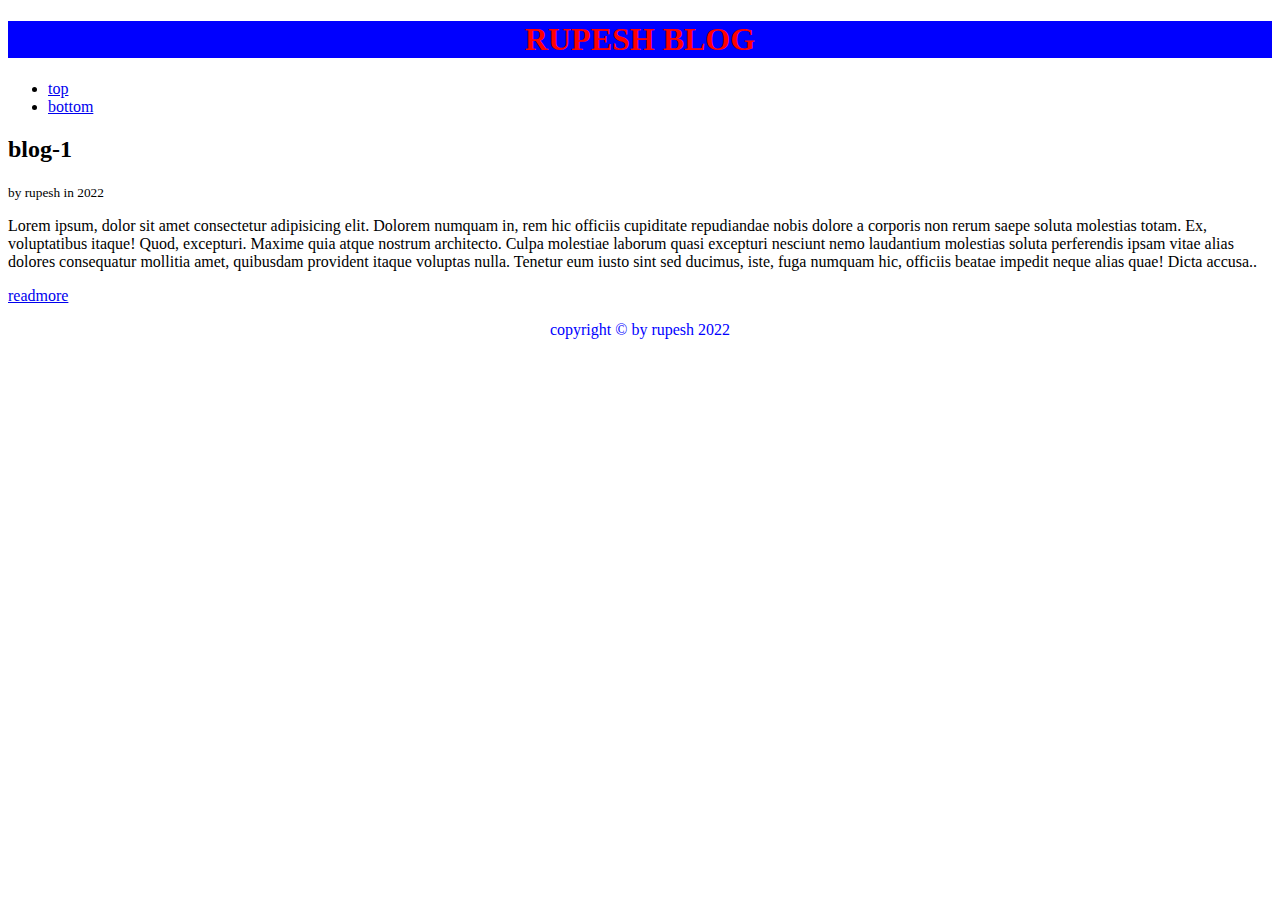
<file: test-run/index.html>
<!DOCTYPE html>
<html lang="en">

<head>
    <meta charset="UTF-8">
    <meta http-equiv="X-UA-Compatible" content="IE=edge">
    <meta name="viewport" content="width=, initial-scale=1.0">
    <link rel="stylesheet" href="style.css">
    <title> my blog</title>
</head>

<body>
    <header class="header" id="main-header">
        <!--heading-->
        <h1>RUPESH BLOG</h1>

    </header>
    <nav>
        <ul>
            <li>
                <a href="#">top</a>
            </li>
            <li><a href="#main-footer">bottom</a></li>

        </ul>
    </nav>
    <section>
        <h2>blog-1</h2>
        <small>by rupesh in 2022</small>
        <p>Lorem ipsum, dolor sit amet consectetur adipisicing elit. Dolorem numquam in, rem hic officiis cupiditate
            repudiandae nobis dolore a corporis non rerum saepe soluta molestias totam. Ex, voluptatibus itaque! Quod,
            excepturi. Maxime quia atque nostrum architecto. Culpa molestiae laborum quasi excepturi nesciunt nemo
            laudantium molestias soluta perferendis ipsam vitae alias dolores consequatur mollitia amet, quibusdam
            provident itaque voluptas nulla. Tenetur eum iusto sint sed ducimus, iste, fuga numquam hic, officiis beatae
            impedit neque alias quae! Dicta accusa..</p>
            <a href="blog-1.html" target="_blank">readmore</a>
    </section>
    <footer id="main-footer">
        <p>copyright &copy; by rupesh 2022</p>
    </footer>
</body>

</html>
</file>
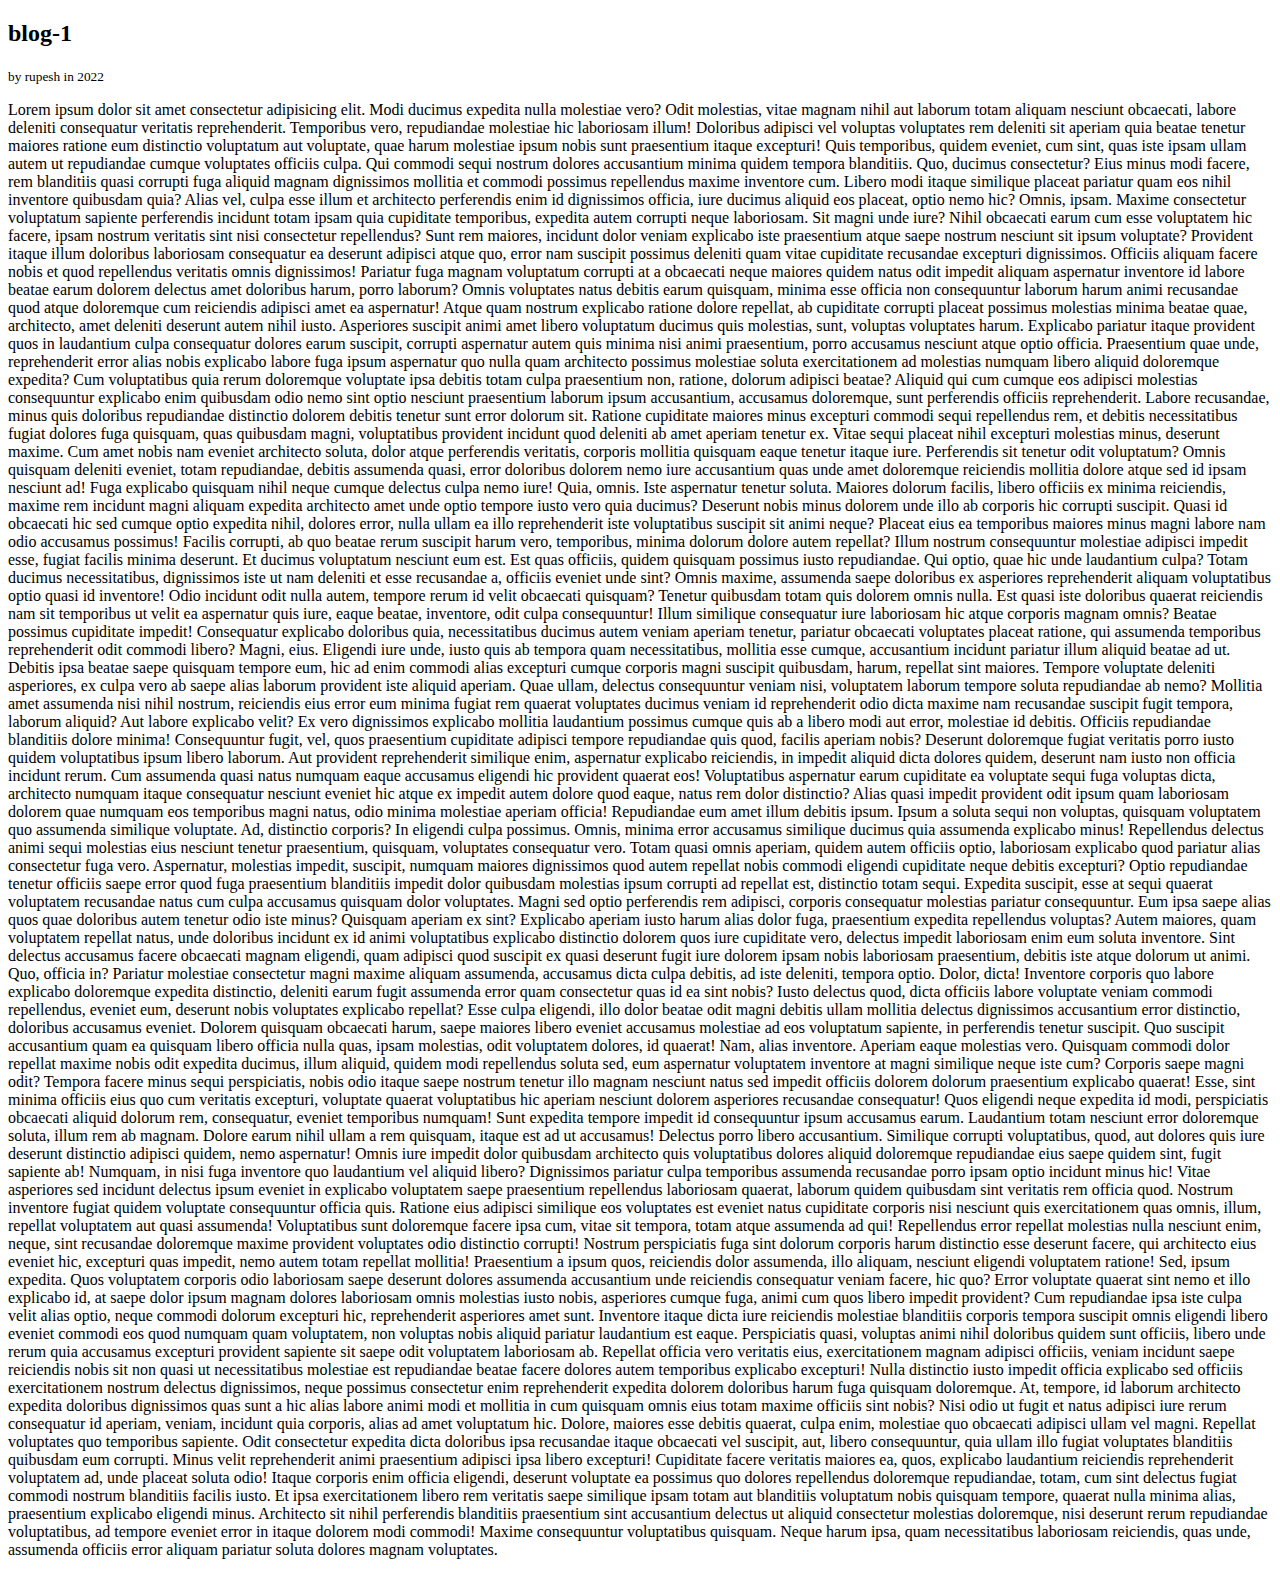
<file: test-run/blog-1.html>
<!DOCTYPE html>
<html lang="en">
  <head>
    <meta charset="UTF-8" />
    <meta http-equiv="X-UA-Compatible" content="IE=edge" />
    <meta name="viewport" content="width=device-width, initial-scale=1.0" />
    <title>blog-1</title>
  </head>

  <body>
    <h2>blog-1</h2>
    <small>by rupesh in 2022</small>
    <p>
      Lorem ipsum dolor sit amet consectetur adipisicing elit. Modi ducimus
      expedita nulla molestiae vero? Odit molestias, vitae magnam nihil aut
      laborum totam aliquam nesciunt obcaecati, labore deleniti consequatur
      veritatis reprehenderit. Temporibus vero, repudiandae molestiae hic
      laboriosam illum! Doloribus adipisci vel voluptas voluptates rem deleniti
      sit aperiam quia beatae tenetur maiores ratione eum distinctio voluptatum
      aut voluptate, quae harum molestiae ipsum nobis sunt praesentium itaque
      excepturi! Quis temporibus, quidem eveniet, cum sint, quas iste ipsam
      ullam autem ut repudiandae cumque voluptates officiis culpa. Qui commodi
      sequi nostrum dolores accusantium minima quidem tempora blanditiis. Quo,
      ducimus consectetur? Eius minus modi facere, rem blanditiis quasi corrupti
      fuga aliquid magnam dignissimos mollitia et commodi possimus repellendus
      maxime inventore cum. Libero modi itaque similique placeat pariatur quam
      eos nihil inventore quibusdam quia? Alias vel, culpa esse illum et
      architecto perferendis enim id dignissimos officia, iure ducimus aliquid
      eos placeat, optio nemo hic? Omnis, ipsam. Maxime consectetur voluptatum
      sapiente perferendis incidunt totam ipsam quia cupiditate temporibus,
      expedita autem corrupti neque laboriosam. Sit magni unde iure? Nihil
      obcaecati earum cum esse voluptatem hic facere, ipsam nostrum veritatis
      sint nisi consectetur repellendus? Sunt rem maiores, incidunt dolor veniam
      explicabo iste praesentium atque saepe nostrum nesciunt sit ipsum
      voluptate? Provident itaque illum doloribus laboriosam consequatur ea
      deserunt adipisci atque quo, error nam suscipit possimus deleniti quam
      vitae cupiditate recusandae excepturi dignissimos. Officiis aliquam facere
      nobis et quod repellendus veritatis omnis dignissimos! Pariatur fuga
      magnam voluptatum corrupti at a obcaecati neque maiores quidem natus odit
      impedit aliquam aspernatur inventore id labore beatae earum dolorem
      delectus amet doloribus harum, porro laborum? Omnis voluptates natus
      debitis earum quisquam, minima esse officia non consequuntur laborum harum
      animi recusandae quod atque doloremque cum reiciendis adipisci amet ea
      aspernatur! Atque quam nostrum explicabo ratione dolore repellat, ab
      cupiditate corrupti placeat possimus molestias minima beatae quae,
      architecto, amet deleniti deserunt autem nihil iusto. Asperiores suscipit
      animi amet libero voluptatum ducimus quis molestias, sunt, voluptas
      voluptates harum. Explicabo pariatur itaque provident quos in laudantium
      culpa consequatur dolores earum suscipit, corrupti aspernatur autem quis
      minima nisi animi praesentium, porro accusamus nesciunt atque optio
      officia. Praesentium quae unde, reprehenderit error alias nobis explicabo
      labore fuga ipsum aspernatur quo nulla quam architecto possimus molestiae
      soluta exercitationem ad molestias numquam libero aliquid doloremque
      expedita? Cum voluptatibus quia rerum doloremque voluptate ipsa debitis
      totam culpa praesentium non, ratione, dolorum adipisci beatae? Aliquid qui
      cum cumque eos adipisci molestias consequuntur explicabo enim quibusdam
      odio nemo sint optio nesciunt praesentium laborum ipsum accusantium,
      accusamus doloremque, sunt perferendis officiis reprehenderit. Labore
      recusandae, minus quis doloribus repudiandae distinctio dolorem debitis
      tenetur sunt error dolorum sit. Ratione cupiditate maiores minus excepturi
      commodi sequi repellendus rem, et debitis necessitatibus fugiat dolores
      fuga quisquam, quas quibusdam magni, voluptatibus provident incidunt quod
      deleniti ab amet aperiam tenetur ex. Vitae sequi placeat nihil excepturi
      molestias minus, deserunt maxime. Cum amet nobis nam eveniet architecto
      soluta, dolor atque perferendis veritatis, corporis mollitia quisquam
      eaque tenetur itaque iure. Perferendis sit tenetur odit voluptatum? Omnis
      quisquam deleniti eveniet, totam repudiandae, debitis assumenda quasi,
      error doloribus dolorem nemo iure accusantium quas unde amet doloremque
      reiciendis mollitia dolore atque sed id ipsam nesciunt ad! Fuga explicabo
      quisquam nihil neque cumque delectus culpa nemo iure! Quia, omnis. Iste
      aspernatur tenetur soluta. Maiores dolorum facilis, libero officiis ex
      minima reiciendis, maxime rem incidunt magni aliquam expedita architecto
      amet unde optio tempore iusto vero quia ducimus? Deserunt nobis minus
      dolorem unde illo ab corporis hic corrupti suscipit. Quasi id obcaecati
      hic sed cumque optio expedita nihil, dolores error, nulla ullam ea illo
      reprehenderit iste voluptatibus suscipit sit animi neque? Placeat eius ea
      temporibus maiores minus magni labore nam odio accusamus possimus! Facilis
      corrupti, ab quo beatae rerum suscipit harum vero, temporibus, minima
      dolorum dolore autem repellat? Illum nostrum consequuntur molestiae
      adipisci impedit esse, fugiat facilis minima deserunt. Et ducimus
      voluptatum nesciunt eum est. Est quas officiis, quidem quisquam possimus
      iusto repudiandae. Qui optio, quae hic unde laudantium culpa? Totam
      ducimus necessitatibus, dignissimos iste ut nam deleniti et esse
      recusandae a, officiis eveniet unde sint? Omnis maxime, assumenda saepe
      doloribus ex asperiores reprehenderit aliquam voluptatibus optio quasi id
      inventore! Odio incidunt odit nulla autem, tempore rerum id velit
      obcaecati quisquam? Tenetur quibusdam totam quis dolorem omnis nulla. Est
      quasi iste doloribus quaerat reiciendis nam sit temporibus ut velit ea
      aspernatur quis iure, eaque beatae, inventore, odit culpa consequuntur!
      Illum similique consequatur iure laboriosam hic atque corporis magnam
      omnis? Beatae possimus cupiditate impedit! Consequatur explicabo doloribus
      quia, necessitatibus ducimus autem veniam aperiam tenetur, pariatur
      obcaecati voluptates placeat ratione, qui assumenda temporibus
      reprehenderit odit commodi libero? Magni, eius. Eligendi iure unde, iusto
      quis ab tempora quam necessitatibus, mollitia esse cumque, accusantium
      incidunt pariatur illum aliquid beatae ad ut. Debitis ipsa beatae saepe
      quisquam tempore eum, hic ad enim commodi alias excepturi cumque corporis
      magni suscipit quibusdam, harum, repellat sint maiores. Tempore voluptate
      deleniti asperiores, ex culpa vero ab saepe alias laborum provident iste
      aliquid aperiam. Quae ullam, delectus consequuntur veniam nisi, voluptatem
      laborum tempore soluta repudiandae ab nemo? Mollitia amet assumenda nisi
      nihil nostrum, reiciendis eius error eum minima fugiat rem quaerat
      voluptates ducimus veniam id reprehenderit odio dicta maxime nam
      recusandae suscipit fugit tempora, laborum aliquid? Aut labore explicabo
      velit? Ex vero dignissimos explicabo mollitia laudantium possimus cumque
      quis ab a libero modi aut error, molestiae id debitis. Officiis
      repudiandae blanditiis dolore minima! Consequuntur fugit, vel, quos
      praesentium cupiditate adipisci tempore repudiandae quis quod, facilis
      aperiam nobis? Deserunt doloremque fugiat veritatis porro iusto quidem
      voluptatibus ipsum libero laborum. Aut provident reprehenderit similique
      enim, aspernatur explicabo reiciendis, in impedit aliquid dicta dolores
      quidem, deserunt nam iusto non officia incidunt rerum. Cum assumenda quasi
      natus numquam eaque accusamus eligendi hic provident quaerat eos!
      Voluptatibus aspernatur earum cupiditate ea voluptate sequi fuga voluptas
      dicta, architecto numquam itaque consequatur nesciunt eveniet hic atque ex
      impedit autem dolore quod eaque, natus rem dolor distinctio? Alias quasi
      impedit provident odit ipsum quam laboriosam dolorem quae numquam eos
      temporibus magni natus, odio minima molestiae aperiam officia! Repudiandae
      eum amet illum debitis ipsum. Ipsum a soluta sequi non voluptas, quisquam
      voluptatem quo assumenda similique voluptate. Ad, distinctio corporis? In
      eligendi culpa possimus. Omnis, minima error accusamus similique ducimus
      quia assumenda explicabo minus! Repellendus delectus animi sequi molestias
      eius nesciunt tenetur praesentium, quisquam, voluptates consequatur vero.
      Totam quasi omnis aperiam, quidem autem officiis optio, laboriosam
      explicabo quod pariatur alias consectetur fuga vero. Aspernatur, molestias
      impedit, suscipit, numquam maiores dignissimos quod autem repellat nobis
      commodi eligendi cupiditate neque debitis excepturi? Optio repudiandae
      tenetur officiis saepe error quod fuga praesentium blanditiis impedit
      dolor quibusdam molestias ipsum corrupti ad repellat est, distinctio totam
      sequi. Expedita suscipit, esse at sequi quaerat voluptatem recusandae
      natus cum culpa accusamus quisquam dolor voluptates. Magni sed optio
      perferendis rem adipisci, corporis consequatur molestias pariatur
      consequuntur. Eum ipsa saepe alias quos quae doloribus autem tenetur odio
      iste minus? Quisquam aperiam ex sint? Explicabo aperiam iusto harum alias
      dolor fuga, praesentium expedita repellendus voluptas? Autem maiores, quam
      voluptatem repellat natus, unde doloribus incidunt ex id animi
      voluptatibus explicabo distinctio dolorem quos iure cupiditate vero,
      delectus impedit laboriosam enim eum soluta inventore. Sint delectus
      accusamus facere obcaecati magnam eligendi, quam adipisci quod suscipit ex
      quasi deserunt fugit iure dolorem ipsam nobis laboriosam praesentium,
      debitis iste atque dolorum ut animi. Quo, officia in? Pariatur molestiae
      consectetur magni maxime aliquam assumenda, accusamus dicta culpa debitis,
      ad iste deleniti, tempora optio. Dolor, dicta! Inventore corporis quo
      labore explicabo doloremque expedita distinctio, deleniti earum fugit
      assumenda error quam consectetur quas id ea sint nobis? Iusto delectus
      quod, dicta officiis labore voluptate veniam commodi repellendus, eveniet
      eum, deserunt nobis voluptates explicabo repellat? Esse culpa eligendi,
      illo dolor beatae odit magni debitis ullam mollitia delectus dignissimos
      accusantium error distinctio, doloribus accusamus eveniet. Dolorem
      quisquam obcaecati harum, saepe maiores libero eveniet accusamus molestiae
      ad eos voluptatum sapiente, in perferendis tenetur suscipit. Quo suscipit
      accusantium quam ea quisquam libero officia nulla quas, ipsam molestias,
      odit voluptatem dolores, id quaerat! Nam, alias inventore. Aperiam eaque
      molestias vero. Quisquam commodi dolor repellat maxime nobis odit expedita
      ducimus, illum aliquid, quidem modi repellendus soluta sed, eum aspernatur
      voluptatem inventore at magni similique neque iste cum? Corporis saepe
      magni odit? Tempora facere minus sequi perspiciatis, nobis odio itaque
      saepe nostrum tenetur illo magnam nesciunt natus sed impedit officiis
      dolorem dolorum praesentium explicabo quaerat! Esse, sint minima officiis
      eius quo cum veritatis excepturi, voluptate quaerat voluptatibus hic
      aperiam nesciunt dolorem asperiores recusandae consequatur! Quos eligendi
      neque expedita id modi, perspiciatis obcaecati aliquid dolorum rem,
      consequatur, eveniet temporibus numquam! Sunt expedita tempore impedit id
      consequuntur ipsum accusamus earum. Laudantium totam nesciunt error
      doloremque soluta, illum rem ab magnam. Dolore earum nihil ullam a rem
      quisquam, itaque est ad ut accusamus! Delectus porro libero accusantium.
      Similique corrupti voluptatibus, quod, aut dolores quis iure deserunt
      distinctio adipisci quidem, nemo aspernatur! Omnis iure impedit dolor
      quibusdam architecto quis voluptatibus dolores aliquid doloremque
      repudiandae eius saepe quidem sint, fugit sapiente ab! Numquam, in nisi
      fuga inventore quo laudantium vel aliquid libero? Dignissimos pariatur
      culpa temporibus assumenda recusandae porro ipsam optio incidunt minus
      hic! Vitae asperiores sed incidunt delectus ipsum eveniet in explicabo
      voluptatem saepe praesentium repellendus laboriosam quaerat, laborum
      quidem quibusdam sint veritatis rem officia quod. Nostrum inventore fugiat
      quidem voluptate consequuntur officia quis. Ratione eius adipisci
      similique eos voluptates est eveniet natus cupiditate corporis nisi
      nesciunt quis exercitationem quas omnis, illum, repellat voluptatem aut
      quasi assumenda! Voluptatibus sunt doloremque facere ipsa cum, vitae sit
      tempora, totam atque assumenda ad qui! Repellendus error repellat
      molestias nulla nesciunt enim, neque, sint recusandae doloremque maxime
      provident voluptates odio distinctio corrupti! Nostrum perspiciatis fuga
      sint dolorum corporis harum distinctio esse deserunt facere, qui
      architecto eius eveniet hic, excepturi quas impedit, nemo autem totam
      repellat mollitia! Praesentium a ipsum quos, reiciendis dolor assumenda,
      illo aliquam, nesciunt eligendi voluptatem ratione! Sed, ipsum expedita.
      Quos voluptatem corporis odio laboriosam saepe deserunt dolores assumenda
      accusantium unde reiciendis consequatur veniam facere, hic quo? Error
      voluptate quaerat sint nemo et illo explicabo id, at saepe dolor ipsum
      magnam dolores laboriosam omnis molestias iusto nobis, asperiores cumque
      fuga, animi cum quos libero impedit provident? Cum repudiandae ipsa iste
      culpa velit alias optio, neque commodi dolorum excepturi hic,
      reprehenderit asperiores amet sunt. Inventore itaque dicta iure reiciendis
      molestiae blanditiis corporis tempora suscipit omnis eligendi libero
      eveniet commodi eos quod numquam quam voluptatem, non voluptas nobis
      aliquid pariatur laudantium est eaque. Perspiciatis quasi, voluptas animi
      nihil doloribus quidem sunt officiis, libero unde rerum quia accusamus
      excepturi provident sapiente sit saepe odit voluptatem laboriosam ab.
      Repellat officia vero veritatis eius, exercitationem magnam adipisci
      officiis, veniam incidunt saepe reiciendis nobis sit non quasi ut
      necessitatibus molestiae est repudiandae beatae facere dolores autem
      temporibus explicabo excepturi! Nulla distinctio iusto impedit officia
      explicabo sed officiis exercitationem nostrum delectus dignissimos, neque
      possimus consectetur enim reprehenderit expedita dolorem doloribus harum
      fuga quisquam doloremque. At, tempore, id laborum architecto expedita
      doloribus dignissimos quas sunt a hic alias labore animi modi et mollitia
      in cum quisquam omnis eius totam maxime officiis sint nobis? Nisi odio ut
      fugit et natus adipisci iure rerum consequatur id aperiam, veniam,
      incidunt quia corporis, alias ad amet voluptatum hic. Dolore, maiores esse
      debitis quaerat, culpa enim, molestiae quo obcaecati adipisci ullam vel
      magni. Repellat voluptates quo temporibus sapiente. Odit consectetur
      expedita dicta doloribus ipsa recusandae itaque obcaecati vel suscipit,
      aut, libero consequuntur, quia ullam illo fugiat voluptates blanditiis
      quibusdam eum corrupti. Minus velit reprehenderit animi praesentium
      adipisci ipsa libero excepturi! Cupiditate facere veritatis maiores ea,
      quos, explicabo laudantium reiciendis reprehenderit voluptatem ad, unde
      placeat soluta odio! Itaque corporis enim officia eligendi, deserunt
      voluptate ea possimus quo dolores repellendus doloremque repudiandae,
      totam, cum sint delectus fugiat commodi nostrum blanditiis facilis iusto.
      Et ipsa exercitationem libero rem veritatis saepe similique ipsam totam
      aut blanditiis voluptatum nobis quisquam tempore, quaerat nulla minima
      alias, praesentium explicabo eligendi minus. Architecto sit nihil
      perferendis blanditiis praesentium sint accusantium delectus ut aliquid
      consectetur molestias doloremque, nisi deserunt rerum repudiandae
      voluptatibus, ad tempore eveniet error in itaque dolorem modi commodi!
      Maxime consequuntur voluptatibus quisquam. Neque harum ipsa, quam
      necessitatibus laboriosam reiciendis, quas unde, assumenda officiis error
      aliquam pariatur soluta dolores magnam voluptates.
    </p>
  </body>
</html>
</file>
<file: test-run/style.css>
#main-header{
    color: red;
    text-align: center;
    background-color: blue;
}
#main-footer{

    color: blue;
    text-align: center;
}
</file>
